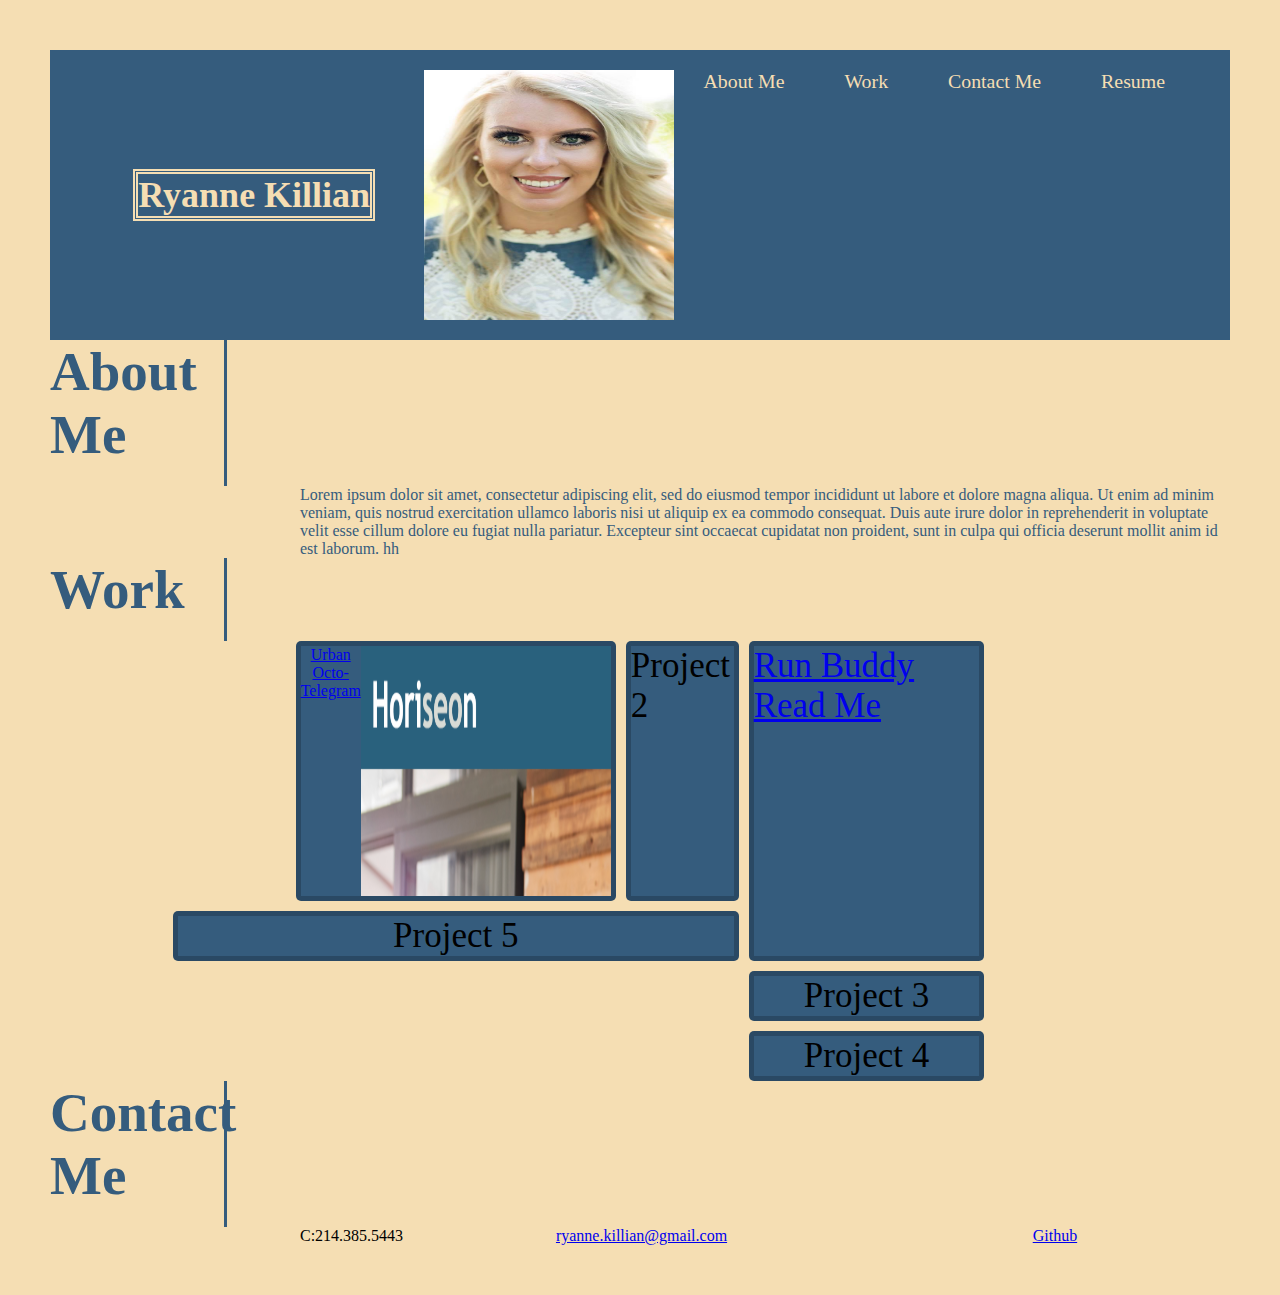
<file: index.html>
<!DOCTYPE html>
<html land= "en">
    <title>Portfolio</title>
    <!-- navigation -->
    <header>
        <h1>Ryanne Killian</h1>
        <link rel="stylesheet" href="./assets/css/style.css" />
       <img src="./assets/images/headshot.jpg" alt="headshot">
        <nav>
            <!-- Unordered List element -->
        <ul>
            <!-- list item element -->
            <li>
                <!-- anchor element -->
                <a href="#about-me">About Me</a>
            </li>
            <li>
                <a href="#work">Work</a>
            </li>
            <li>
                <a href="#contact-me">Contact Me</a>
            </li>
            <li>
                <a href="./assets/resume.html">Resume</a>
            </li>
        </ul>
        </nav>
    </header>

    <!-- hero/jumbotron -->
    <section class="hero">
        <div class="hero-cta">
            <section id="about-me" class="intro">
                <h2 class="section-title primary border">About Me</h2>
            <p>
                Lorem ipsum dolor sit amet, consectetur adipiscing elit, sed do eiusmod tempor incididunt ut labore et dolore magna aliqua. Ut enim ad minim veniam, quis nostrud exercitation ullamco laboris nisi ut aliquip ex ea commodo consequat. Duis aute irure dolor in reprehenderit in voluptate velit esse cillum dolore eu fugiat nulla pariatur. Excepteur sint occaecat cupidatat non proident, sunt in culpa qui officia deserunt mollit anim id est laborum. hh
            </p> 
        </div>

   <!-- "work" section--> 
     <section id="work" class="intro">
        <h2 class="section-title primary border">Work</h2>

        
            <body>
                <div class="container">
                  <div class="grid-container">
                    <div class="grid-item run-buddy">
                        <a href="https://ryannekillian.github.io/run-buddy/">Run Buddy Read Me</a>
                        </div>
                    <div class="grid-item urban-octo-telegram">
                        <a href="https://ryannekillian.github.io/urban-octo-telegram/">Urban Octo-Telegram</a>
                    <img src="./assets/images/horiseon.png" alt="horiseon logo">
                    </div>
                    <div class="grid-item project-2">Project 2</div>
                    <div class="grid-item project-3">Project 3</div>
                    <div class="grid-item project-4">Project 4</div>
                    <div class="grid-item project-5">Project 5</div>
                  </div>
                </div>
    </section>
        
         </div>
    </section>
    <!-- end hero-->

  <!-- footer -->
 <footer>
    <section id="contact-me" class="intro">
        <h2 class="section-title primary border">Contact Me</h2>
        <div class=address>
             C:214.385.5443 <br />
             <a href="mailto:ryanne.killian@gmail.com">ryanne.killian@gmail.com</a> <br />
             <a href="https://github.com/ryannekillian">Github</a> <br />
        </div>

    </section>
 </footer>
</html>
</file>
<file: assets/css/style.css>
* {
    margin: 0;
    padding: 0;
    box-sizing: border-box;
}

/* style for the header  */

header {
    padding: 20px 35px;
    display: flex;
    justify-content: space-between;
    flex-wrap: wrap;
    background-color: #355c7d;
}

header h1{
    font-weight: bold;
    font-family: cursive;
    font-size: 36px;
    color: wheat;
    margin: auto;
    border: 5px double;
    display: flex;

    }

header a{
    text-decoration: none;
    color: wheat;
    font-weight: bold;
    font-size: larger;
    }

header nav ul {
    display: flex;
    flex-wrap: wrap;
    justify-content: space-between;
    align-items: center;
    list-style: none;
      }

header nav ul li a {

    margin: 0 30px;
    font-weight: lighter;
    font-size: 1.55vw;
      }

li:hover {
    color: #c06c84;
    font-weight: 900;
    list-style-type: none;
    text-shadow: 2px 2px #6c5b7b;
      }

img {
    width: 250px;
    height: 250px;
    float: left;
    display: flex;
    }

    /* end header style */

    /* hero section  */

body {
    background-color: wheat;

    }

 h2 {
        text-align: left;
        display: flex;
        flex-wrap: wrap;
    
    }

p {
    color: #355c7d;
    display: inline-flex;
    margin: 0 0 0 250px;
    text-align: left;
}

.section-title {
    font-size: 55px;
    color: #355c7d;
    border-right: 3px solid;
    padding-bottom: 20px;
    text-align: left;
    width: 15%;
    display: inline-flex;
  }

  /* end hero style  */

/* work grid style */

body {
    margin: 50px;
  }
  
  .grid-item {
    display: flex;
    justify-content: center;
    border: 5px solid rgba(0, 0, 0, 0.2);
    border-radius: 5px;
    font-size: 35px;
    background-color: #355c7d;
    transform: scale(1);
    transition: all 0.5s;
  }
  .grid-item:hover {
      background-color: wheat;
      transform: scale(1.025);
  }


  .grid-container {
    display: grid;
    grid-template-columns: repeat(8, 1fr) ;
    grid-template-rows: reapeat(8, 1fr);
    grid-gap: 10px;
    grid-auto-flow: dense;
  }
  
  .run-buddy {
    grid-column: 5 / 7;
    grid-row: 1 / 3;
  }
  
  .urban-octo-telegram{
    grid-column: 3 / 4;
    grid-row: 1 / 2;
   text-align: center;
   background-position: center;
    font-size: medium;
  }


  
  .project-2 {
    grid-column: 4 / 5;
    grid-row: 1 / 2;
  }
  
  .project-3{
    grid-column: 5 / 7;
    grid-row: 3 / 5;
  }
  
  .project-4{
    grid-column: 5 / 7;
    grid-row: 5 / 7;
  }
   
  .project-5 {
    grid-column: 2 / 5;
    grid-row-start: 2 / 6;
  }

  /* end grid style  */

  /* add style to address section */

  footer {
     
      
}

.address {
    display: flex;
    flex-wrap: wrap;
    justify-content: space-between;
    list-style: none;
    margin: 0 0 0 250px;
    text-align: left;
}

/* media styling  */


/* Width at 1024px and below */

@media screen and (max-width: 1024px) {
  body {
      background-color: lightgray;  
}}

/* Width at 768px and below */

@media screen and (max-width: 768px) {
    body {
        background-color: wheat;  


/* Width at 600px and below */

@media screen and (max-width: 600px) {
    body {
        background-color: lightgray;  


/* Width at 480px and below */

@media screen and (max-width: 480px) {
    body {
        background-color: wheat;  


/* Width at 300px and below */

@media screen and (max-width: 1024px) {
    body {
        background-color: lightgray;  
}
</file>
